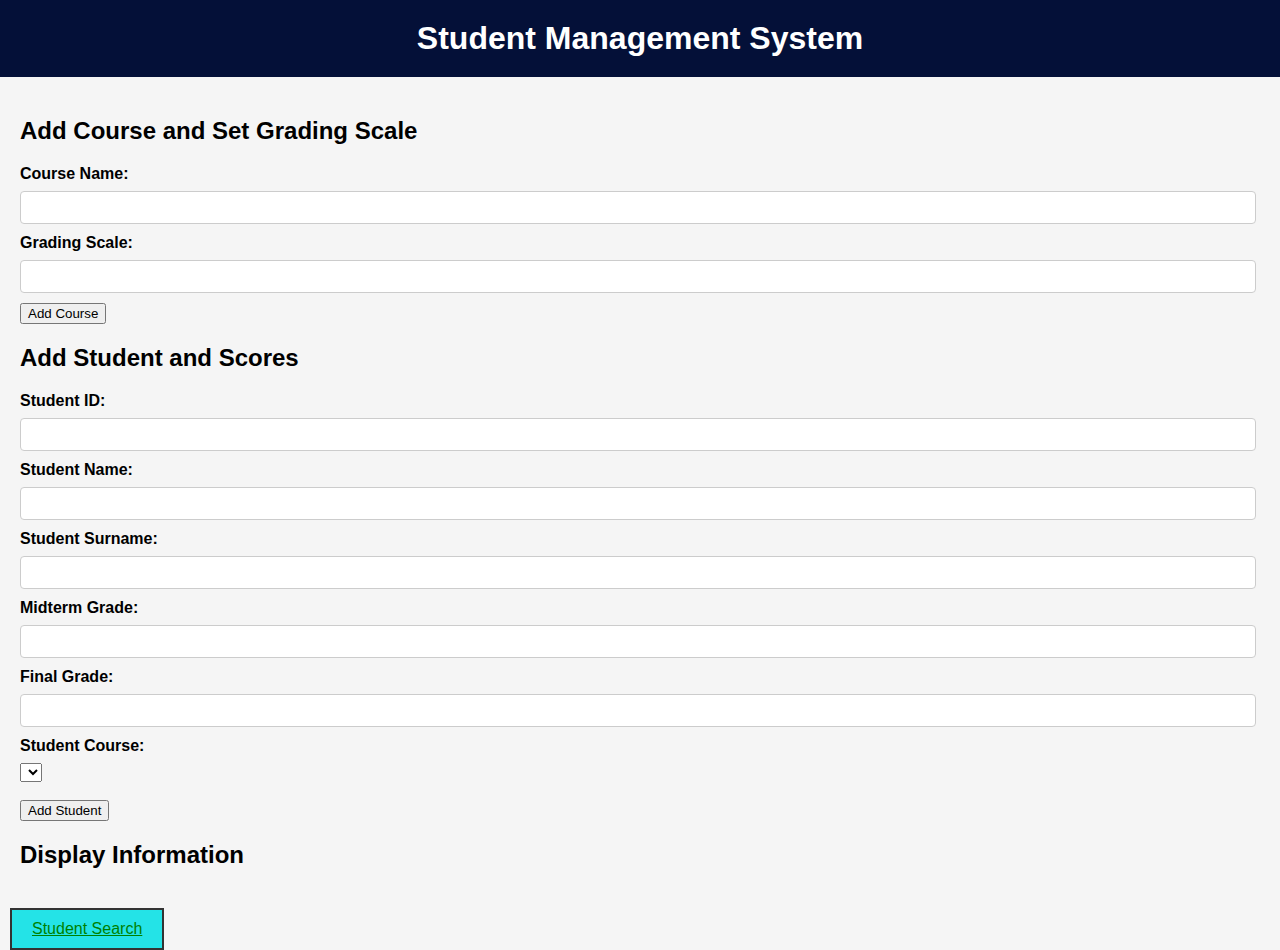
<file: student management system/index.html>
<!DOCTYPE html>
    <html lang="en">
    <head>
      <meta charset="UTF-8">
      <title>Student Management System</title>
      <link rel="stylesheet" href="style.css">
    </head>
    <body>
      <header>
        <h1>Student Management System</h1>
      </header>

      <!-- Kurs bilgilerini girme formu -->
      <div id="main-container">
        <div id="course-section">
          <h2>Add Course and Set Grading Scale</h2>
          <div id="course-form" >
            <label for="courseName">Course Name:</label>
            <input type="text" id="courseName" name="courseName" required>

            <label for="gradingScale">Grading Scale:</label>
            <input type="number" id="gradingScale" name="gradingScale" required>

            <button onclick="addCourse(event)">Add Course</button>

          </div>
        </div>

        <!-- Öğrenci bilgilerini girme formu -->
        <div id="student-section">
          <h2>Add Student and Scores</h2>
          <div id="student-form" >
            
            <label for="studentId">Student ID:</label>
            <input type="number" id="studentId" name="studentId" required>

            <label for="studentName">Student Name:</label>
            <input type="text" id="studentName" name="studentName" required>

            <label for="studentSurname">Student Surname:</label>
            <input type="text" id="studentSurname" name="studentSurname" required>  

            <label for="midtermGrade">Midterm Grade:</label>
            <input type="number" id="midtermGrade" name="midtermGrade" required>

            <label for="finalGrade">Final Grade:</label>
            <input type="number" id="finalGrade" name="finalGrade" required>


            <label for="studentCourse">Student Course:</label>
            <select id="studentCourse"></select>

            <br>
            </br>

            <button onclick="addStudent(event)">Add Student</button>


            <div id="update-form"></div>

          </div>
        </div>

        <div id="display-section">
          <h2>Display Information</h2>
          <div id="display-courses">
            <!-- Ders bilgileri burada gözükecek -->
          </div>

          <div id="display-students">
            <!-- Öğrenci bilgileri burada gözükecek -->
          </div>
        </div>


      </div>

      <a href="studentSearch.html" target="_blank">Student Search </a>
      <script src="script.js"></script>
    </body>
    </html>
</file>
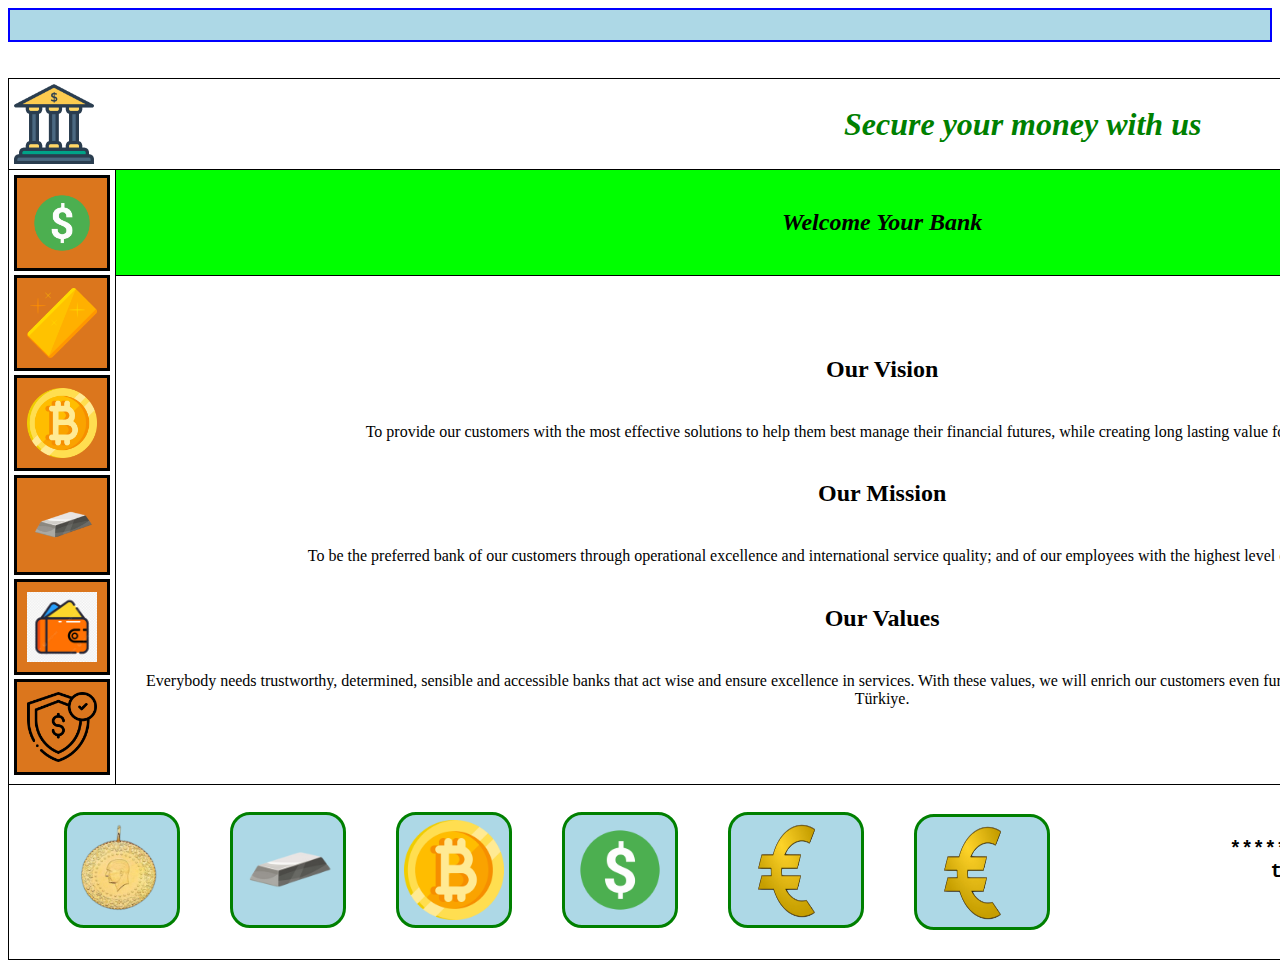
<file: web-page/index.html>
<!DOCTYPE html>
<html>
<head>
  <title>Bank Web Page</title>
  <meta charset="UTF-8">
  <link rel="stylesheet"  href="style.css">
</head>
<body>

<div id="banner"></div>

<!-- boşluk -->
<br></br>

<!-- table -->
<table class="custom-table">
  <tr>
    <td colspan="3" class="centered-cell">
      <div class="flex-container">
        <img src="images/bank_icon.png" alt="Resim " class="shrink"><span><h1 id="title"><em>Secure your money with us</em></h1></span></td>     <!-- <img src="images/bank_icon.png" alt="Resim " class="shrink"> -->
  </tr>
  <tr >
    <td rowspan="2"><img src="images/dollar.png" alt="Dollar " class="image-border">
        <br>
        <img src="images/gold.png" alt="gold " class="image-border">
        <br>
        <img src="images/bitcoin.png" alt="bitcoin " class="image-border">
        <br>
        <img src="images/silver.png" alt="silver " class="image-border">
        <br>
        <img src="images/wallet.jpg" alt="wallet " class="image-border">
        <br>
        <img src="images/moneys-secure.png" alt="money-secure " class="image-border">
    </td>
    <td id="ort"><h2><em>Welcome Your Bank</em></h2></td> 

    
    <!-- en sağ sütündaki veriler -->
    <td rowspan="2"><p class="profile-details"><img src="images/profileicon.png" alt="profile picture " class="shrink"><em><strong>Veli Günay</strong> </em></p>
    <p class="profile-details"><img src="images/money.webp" alt="urmoney " class="shrink"><strong>1.200 $</strong></p>
    </td>
  </tr>
  <tr> <!-- some texts About Bank -->
    <td >
      <h2 id="ort2"> Our Vision</h2>
      <p id="ort2">To provide our customers with the most effective solutions to help them best manage their financial futures, while creating long lasting value for all stakeholders.</p>
      <h2 id="ort2"> Our Mission</h2>
      <p id="ort2">To be the preferred bank of our customers through operational excellence and international service quality; and of our employees with the highest level of ethical and moral values.</p>
      <h2 id="ort2"> Our Values</h2>
      <p id="ort2">Everybody needs trustworthy, determined, sensible and accessible banks that act wise and ensure excellence in services. With these values, we will enrich our customers even further, and introduce a brand new banking approach in Türkiye.</p>
    </td>
    </td>
  </tr>
  <tr >
    <!-- En alt satırdaki link as image olan canlı döviz fiyatları -->
    <td colspan="3" class="centered-cell">
      <div class="flex-container">
        <a href="https://canlidoviz.com/altin-fiyatlari/ceyrek-altin" target="_blank" style="text-decoration:none"><img src="images/ceyrek.png" alt="ceyrek-altin" style="width:100px;height:100px;" class="link-image-border"></a>  
        
        <a href="https://canlidoviz.com/altin-fiyatlari/gumus" target="_blank" style="text-decoration:none"><img src="images/silver.png" alt="gumus" style="width:100px;height:100px;" class="link-image-border"></a> 
        
        <a href="https://bitcoin.tlkur.com/" target="_blank" style="text-decoration:none"><img src="images/bitcoin.png" alt="bitcoin" style="width:100px;height:100px;" class="link-image-border"></a> 
        
        <a href="https://dolar.tlkur.com/" target="_blank" style="text-decoration:none"><img src="images/dollar.png" alt="dollar" style="width:100px;height:100px;" class="link-image-border"></a>
        
        <a href="https://euro.tlkur.com/" target="_blank" style="text-decoration:none"><img src="images/euro.png" alt="euro" style="width:120px;height:100px;" class="link-image-border"></a>
  
        <img src="images/euro.png" alt="euro" style="width:120px;height:100px;" class="link-image-border"></a>
        <h2 id="click" > <pre>  ******* Click on the images 
            to see current rates  ******** 
        </pre></h2>
        <a id="linkid"  href="https://www.snb.ch/en/"> <h2>Visit Us</h2></a>
      </div>
    </td>
  </tr>
</table>

</body>
</html>
</file>
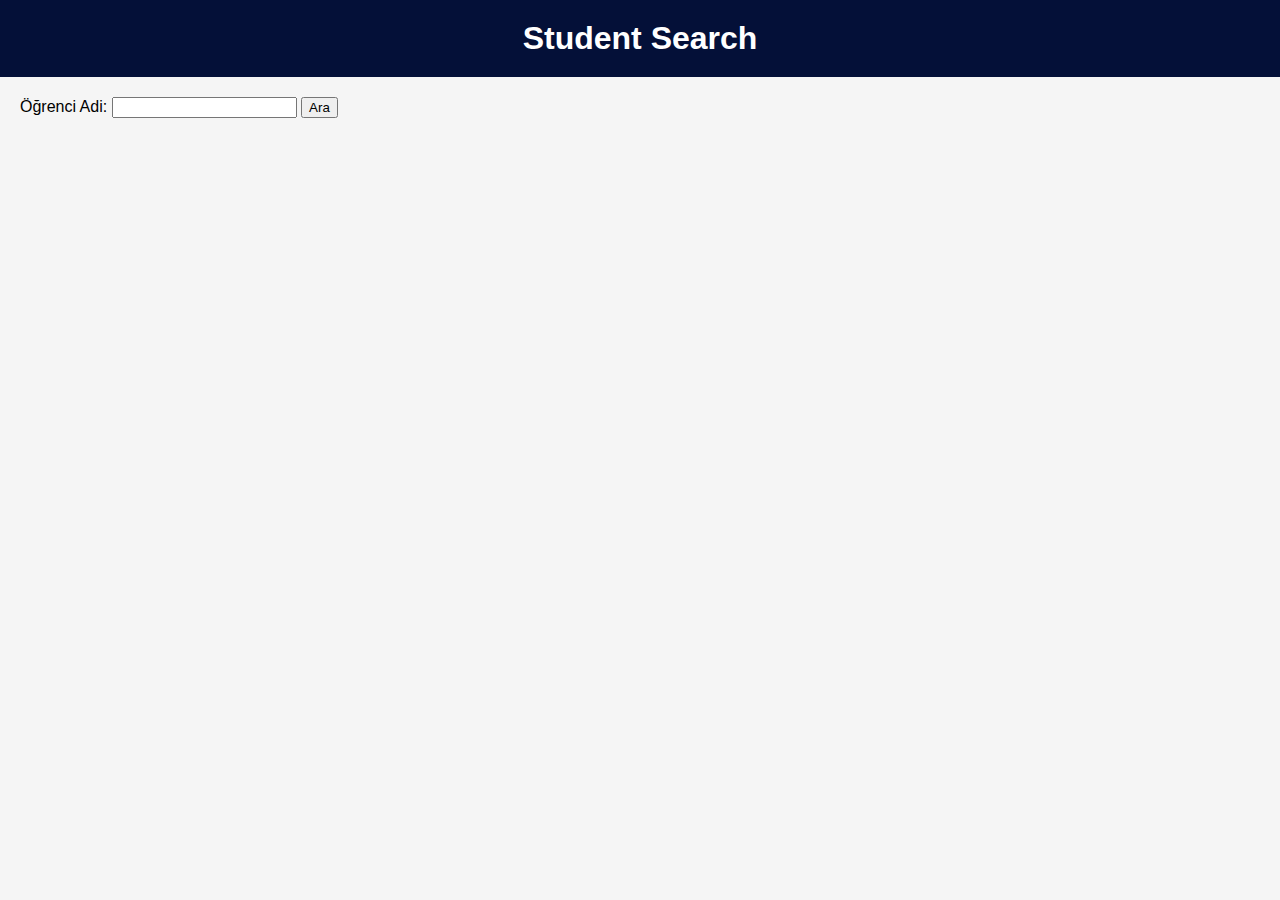
<file: student management system/studentSearch.html>
<!DOCTYPE html>
<html lang="en">
<head>
  <meta charset="UTF-8">
  <title>Student Search</title>
  <link rel="stylesheet" href="style2.css">
</head>
<body>
  <header>
    <h1>Student Search</h1>
  </header>

  <div id="main-container">
    <label for="searchInput">Öğrenci Adi:</label>
    <input type="text" id="searchInput" name="searchInput">
    <button id="searchButton" onclick="searchStudentAndDisplayCourses() ">Ara</button>

    <div id="student-info">
      <!-- Arama sonucunu burada göstermek için bir alan -->
    </div>

    <!-- Öğrenci dersleri tablosunun gösterileceği alan -->
    <div id="display-student-courses"></div>
  </div>

  <script src="script.js" defer></script>
</body>
</html>
</file>
<file: student management system/style.css>
/* styles.css dosyası */
    body {
        font-family: Arial, sans-serif;
        margin: 0;
        padding: 0;
        background-color: #f5f5f5;
      }
      
      header {
        background-color: #041038;
        color: white;
        padding: 20px;
        text-align: center;
      }
      
      h1 {
        margin: 0;
      }
      
      #main-container {
        padding: 20px;
      }
      
      form {
        margin-bottom: 20px;
        background-color: white;
        padding: 20px;
        border-radius: 5px;
        box-shadow: 0 0 10px rgba(0, 0, 0, 0.1);
      }
      
      label {
        display: block;
        margin-bottom: 8px;
        font-weight: bold;
      }
      
      input[type="text"],
      input[type="number"] {
        width: calc(100% - 22px);
        padding: 8px;
        margin-bottom: 10px;
        border-radius: 4px;
        border: 1px solid #ccc;
      }
      
      input[type="submit"] {
        padding: 10px 20px;
        background-color: #333;
        color: white;
        border: none;
        border-radius: 4px;
        cursor: pointer;
      }
      
      table {
        width: 100%;
        border-collapse: collapse;
        margin-top: 20px;
      }
      
      th, td {
        border: 1px solid #ddd;
        padding: 8px;
        text-align: left;
      }
      
      th {
        background-color: #f2f2f2;
      }
      




      a {
        display: inline-block;
        padding: 10px 20px;
        font-size: 16px;
        border: 2px solid #333;
        text-decoration: none; /* Bağlantının altını çizme */
        color: #333;
        transition: background-color 0.3s, color 0.3s;
        margin-left: 10px; /* Sağa kaydırmak için margin kullanımı */
      }
      
      a:hover {
        color: green;
        background-color: transparent;
      }
      

      a:link {
        background-color: #24e3e7;
        color: green;
        text-decoration: underline;
      }
</file>
<file: web-page/style.css>
#banner {
    background-color: #ADD8E6;
    height: 30px;
    border: 2px solid blue;
  }
  
  
  table.custom-table {
    width: 100%;
    border: 1px solid black;
    border-collapse: collapse;
  }
  
  table.custom-table th,td {
    border: 1px solid black;
    padding: 5px;
    text-align: left;
  }

  /* sayfa başlığı*/
  #title {
    margin-left: 750px;
    color: green;
  }



  .centered-cell {
    text-align: center;
    vertical-align: middle;
  }
  .flex-container {
    display: flex;
    align-items: center;
  }

  .shrink {
    width: 80px; /*  genişlik */
    height: 80px; /* yükseklik ayarlaması */

  }

  



  .image-border {
    width: 70px; /*  genişlik */
    height: auto; /* yükseklik ayarlaması */
    border: 3px solid black; /* border kalınlık */
    padding: 10px; /* Resim ile border arasında boşluk bırakır */
    background-color: #db761d;
  }

  .link-image-border {
    width: 50px; /*  genişlik */
    height: auto; /* yükseklik ayarlaması */
    border: 3px solid #008000; /* border kalınlık */
    background-color: #ADD8E6;
    padding: 5px; /* Resim ile border arasında boşluk bırakır */
    border-radius: 20px;
    margin-left: 50px;
  }
  .link-text-border {
    width: 130px; /*  genişlik */
    height: auto; /* yükseklik ayarlaması */
    border: 3px solid #008000; /* border kalınlık */
    background-color: #ADD8E6;
    padding: 5px; /* Resim ile border arasında boşluk bırakır */
    border-radius: 20px;
  }



  .profile-details {
    width: 90px; /*  genişlik */
    height: auto; /* yükseklik ayarlaması */
    border: 3px solid blue; /* border kalınlık */
    background-color: #e4eb28;
    padding: 10px; /* Resim ile border arasında boşluk bırakır */
  }


  
  
  #ort {
    background-color: #00FF00;
    color: black;
    padding: 10px;
    text-align: center;
    
  }

  #ort2 {
    color: black;
    padding: 10px;
    text-align: center;
    
  }

  #click {
    color: black;
    padding: 10px;
    text-align: center;
    margin-left: 70px;
    
  }

  #linkid {
    margin-left: 80px; 
  }

  a:link {
    color: green;
    background-color: transparent;
    text-decoration: none;
  }
  a:visited {
    color: pink;
    background-color: transparent;
    text-decoration: none;
  }
  a:hover {
    color: red;
    background-color: transparent;
    text-decoration: underline;
  }
  a:active {
    color: yellow;
    background-color: transparent;
    text-decoration: underline;
  }
</file>
<file: student management system/style2.css>
body {
    font-family: Arial, sans-serif;
    margin: 0;
    padding: 0;
    background-color: #f5f5f5;
  }
  
  header {
    background-color: #041038;
    color: white;
    padding: 20px;
    text-align: center;
  }
  
  h1 {
    margin: 0;
  }
  
  #main-container {
    padding: 20px;
  }
  
  


.student-courses-table {
    border-collapse: collapse;
    width: 100%;
  }
  
  .student-courses-table th,
  .student-courses-table td {
    border: 1px solid #ddd;
    padding: 8px;
    text-align: left;
  }
  
  .student-courses-table th {
    background-color: #f2f2f2;
  }
</file>
